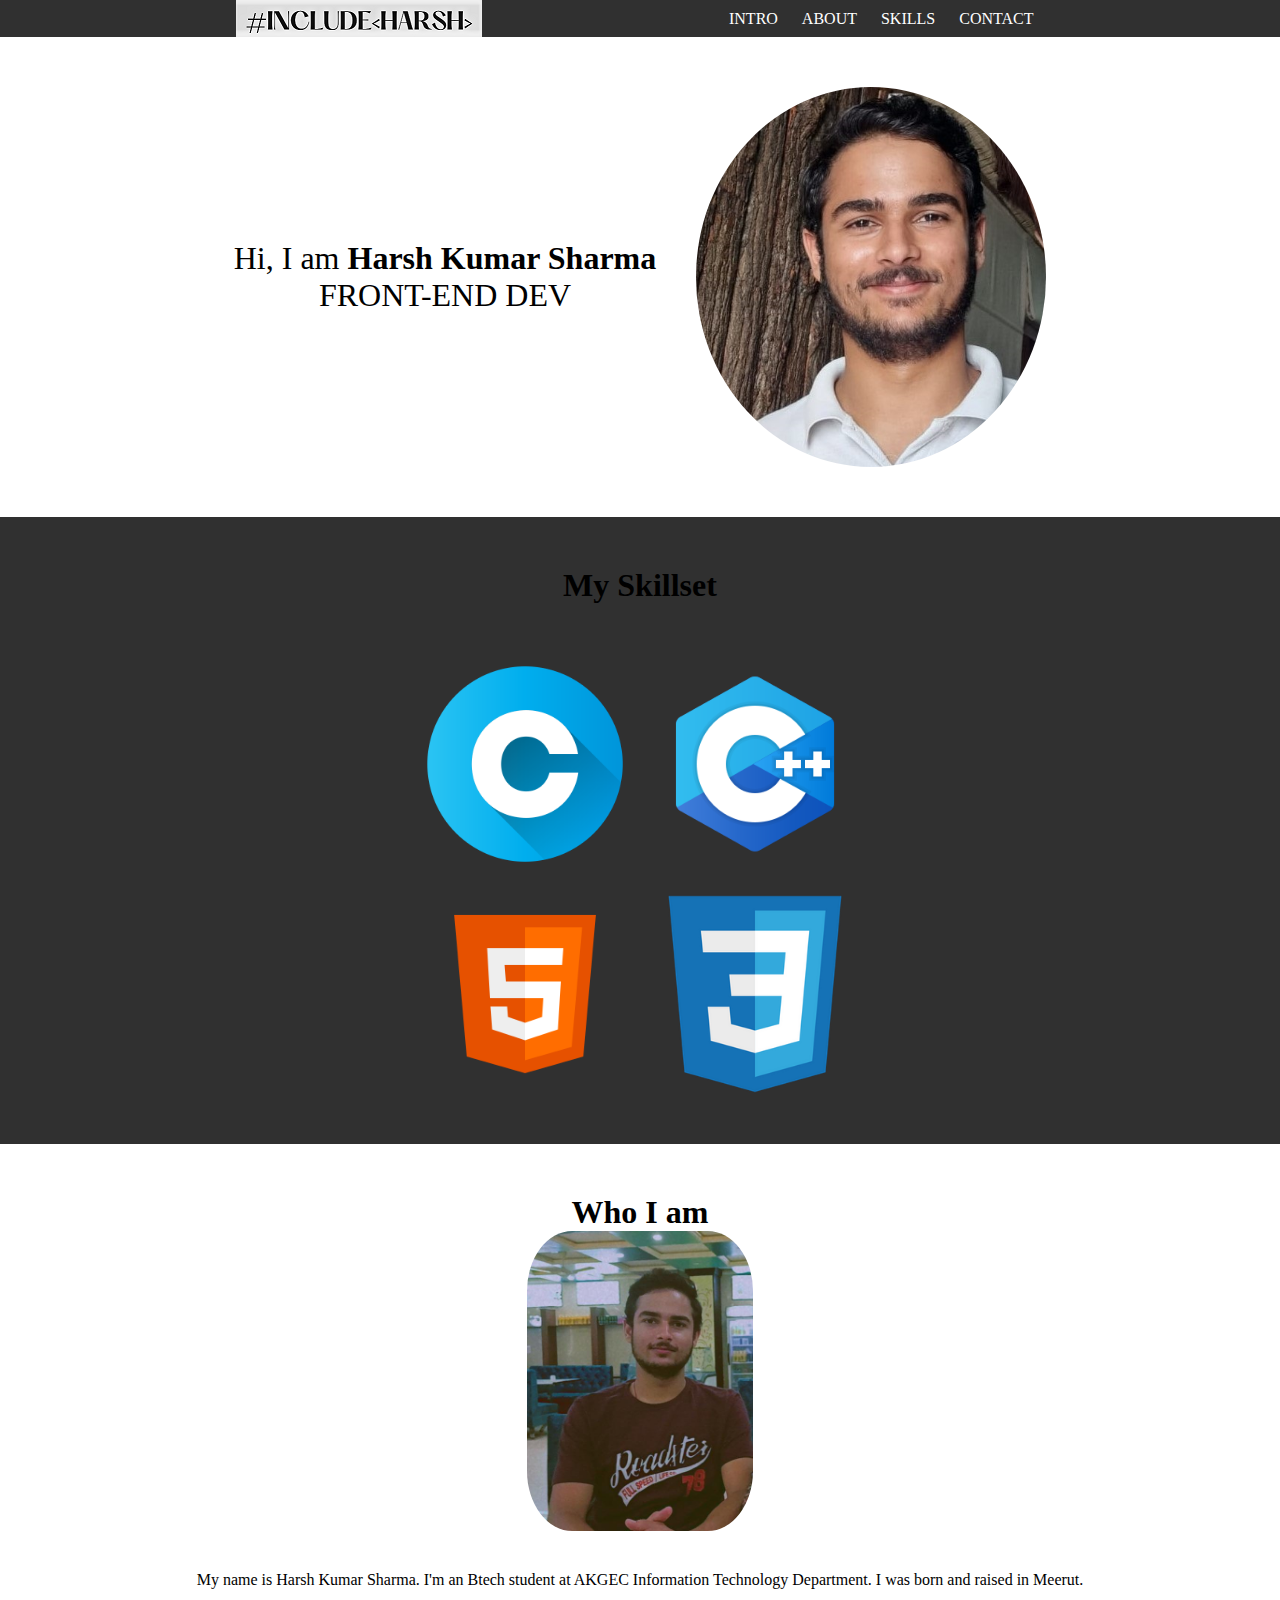
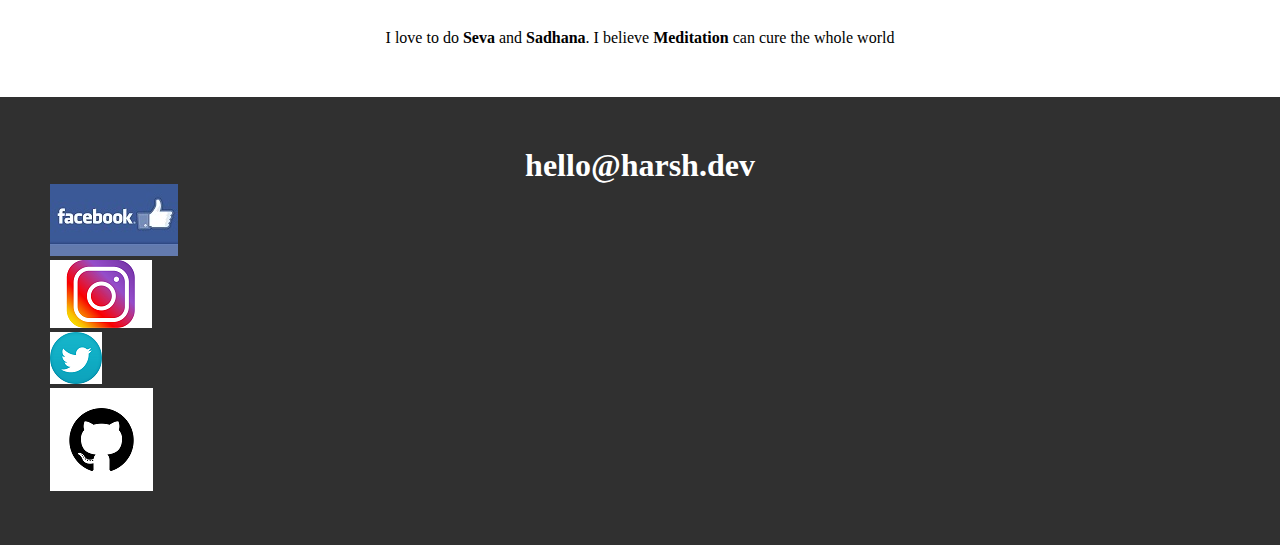
<file: index.htm>
<html>
  <head>
    <title>Harsh's Portfolio</title>
    <link rel="stylesheet" href="style.css" />
    <link href="https://fonts.googleapis.com/css?family=Source+Code+Pro:400,900|Source+Sans+Pro:300,900&display=swap" rel="stylesheet">
  </head>
  <nav>
    <img src="img/logo.png" alt="" />
    <ul type="none">
      <li class="nav-list"><a class="nav-link" href="#intro">INTRO</a></li>
      <li class="nav-list"><a class="nav-link" href="#about">ABOUT</a></li>
      <li class="nav-list"><a class="nav-link" href="#skills">SKILLS</a></li>
      <li class="nav-list"><a class="nav-link" href="#contact">CONTACT</a></li>
    </ul>
  </nav>

  <!--intro-->
  <section id="intro">
    <div class="intro-text">
      <div>Hi, I am <strong>Harsh Kumar Sharma</strong></div>
      <div>FRONT-END DEV</div>
    </div>
    <img src="img/passport.jpg" alt="Harsh Is Smiling!!" class="profile-pic"/>
  </section>


  <!--skills-->
  <section id="skills"  >
    <h1>My Skillset</h1>
    <div class="skills-container">
        <img class="img"  src="img/C.png" alt="">
        <img class="img"  src="img/CPP.png" alt="">
        <img class="img"  src="img/HTML.png" alt="">
        <img class="img"  src="img/CSS.png" alt="">
    </div>
  </section>

  <!--about-->
  <section id="about">
    <h1>Who I am</h1>
    <img class="about" src="img/about.jpeg" alt="Picture of happy Harsh">
    <p>My name is Harsh Kumar Sharma. I'm an Btech student at AKGEC Information Technology Department. I was born and raised in Meerut.</p>
    <p>I love to do <strong>Seva</strong> and <strong>Sadhana</strong>.
    I believe <strong>Meditation</strong> can cure the whole world</p>
  </section>

    <!-- Footer -->
    <footer id="contact">
      <div>
        <h1><a href="mailto:kumarsharmaharsh2004@gmail.com" class="footer__link">hello@harsh.dev</a></h1>
        <ul class="social-list" type="none">
            <li class="social-list__item"><a class="social-list__link" href="https://facebook.com"><img src="img/facebook.jpg" alt="Facebook"></a></li>
            <li class="social-list__item"><a class="social-list__link" href="http://instagram.com"><img src="img/instagram.png" alt="Instagram"></a></li>
            <li class="social-list__item"><a class="social-list__link" href="https://twitter.com"><img src="img/twitter.png" alt="Twitter"></a></li>
            <li class="social-list__item"><a class="social-list__link" href="https://github.com"><img src="img/github.png" alt="Github"></a></li>
        </ul>
      </div>
    </footer>
  </footer>
  <body></body>
</html>
</file>
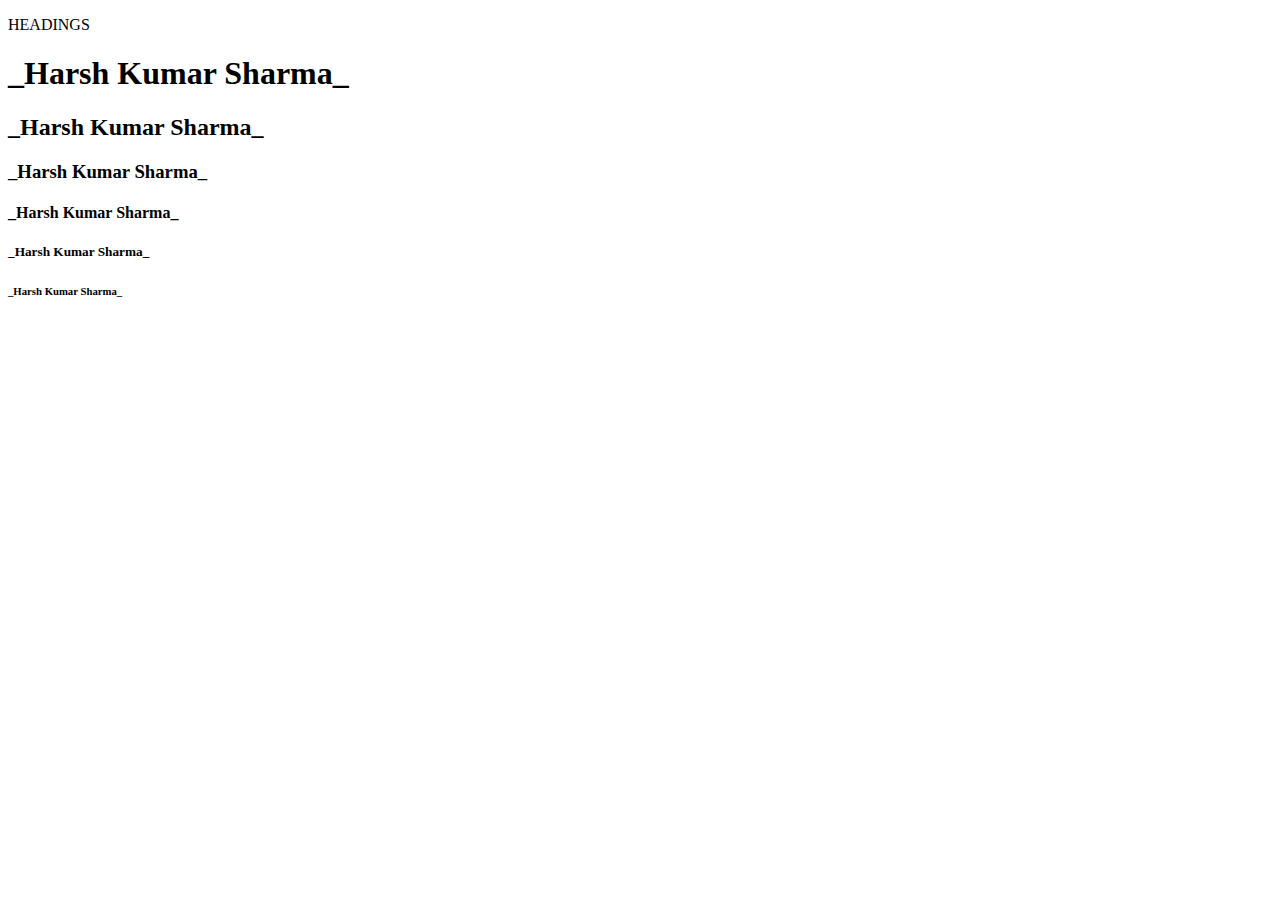
<file: FirstWebsite.htm>
<!DOCTYPE html>
<html lang="en">
  <head>
    <meta charset="UTF-8" />
    <title>Harsh's First Website</title>
  </head>
  <body>
    <p>HEADINGS</p>
    <h1>_Harsh Kumar Sharma_</h1>
    <h2>_Harsh Kumar Sharma_</h2>
    <h3>_Harsh Kumar Sharma_</h3>
    <h4>_Harsh Kumar Sharma_</h4>
    <h5>_Harsh Kumar Sharma_</h5>
    <h6>_Harsh Kumar Sharma_</h6>
  </body>
</html>
</file>
<file: style.css>
*{
    padding: 0;
    margin: 0;
}
nav{
    display: flex;
    justify-content: space-evenly;
    align-items: center;
    background-color: #303030;
}

.nav-list{
    display: inline-block;
    margin: 0 10px;
}

.profile-pic{
    border-radius: 100%;
    width: 350px;
}

.nav-link{
    text-decoration: none;
    color: white;
}

#intro{
    padding: 50px;
    display: flex;
    justify-content: center;
    align-items: center;
    gap: 40px;
}

.intro-text{
    display: flex;
    flex-direction: column;
    justify-content: space-evenly;
    align-items: center;
    font-family: Calibri;
    font-size: 2rem;
}

.img{
    width: 200px;
}

#skills{
    background-color: #303030;
    padding: 50px;
    display: flex;
    /* justify-content: flex-start; */
    flex-direction: column;
    align-items: center;
}

.skills-container{
    display: grid;
    grid-template-columns: 1fr 1fr;
    /* grid-template-rows: 1fr 1fr; */
    column-gap: 30px;
    row-gap: 30px;
    margin-top: 60px;
}

#contact{
    background-color: #303030;
    padding: 50px;
    justify-content: center;
}

#about{
    padding: 50px;
    display: flex;
    flex-direction: column;
    align-items:center;
}
.about{
    height: 300px;
    width: 200x;
    
    border-radius: 20%;
}
.footer__link{
    color: white;
    text-decoration: none;
    justify-content:center;
}

.social-list__link {
    color: white;
    text-decoration: none;
}

@media only screen and (max-width:1080px){
    #intro{
        flex-direction: column;
    }

    .skills-container{
        grid-template-columns: 1fr;
    }


}

p{
    margin-top: 40px;
}

h1{
    text-align: center;
}
</file>
